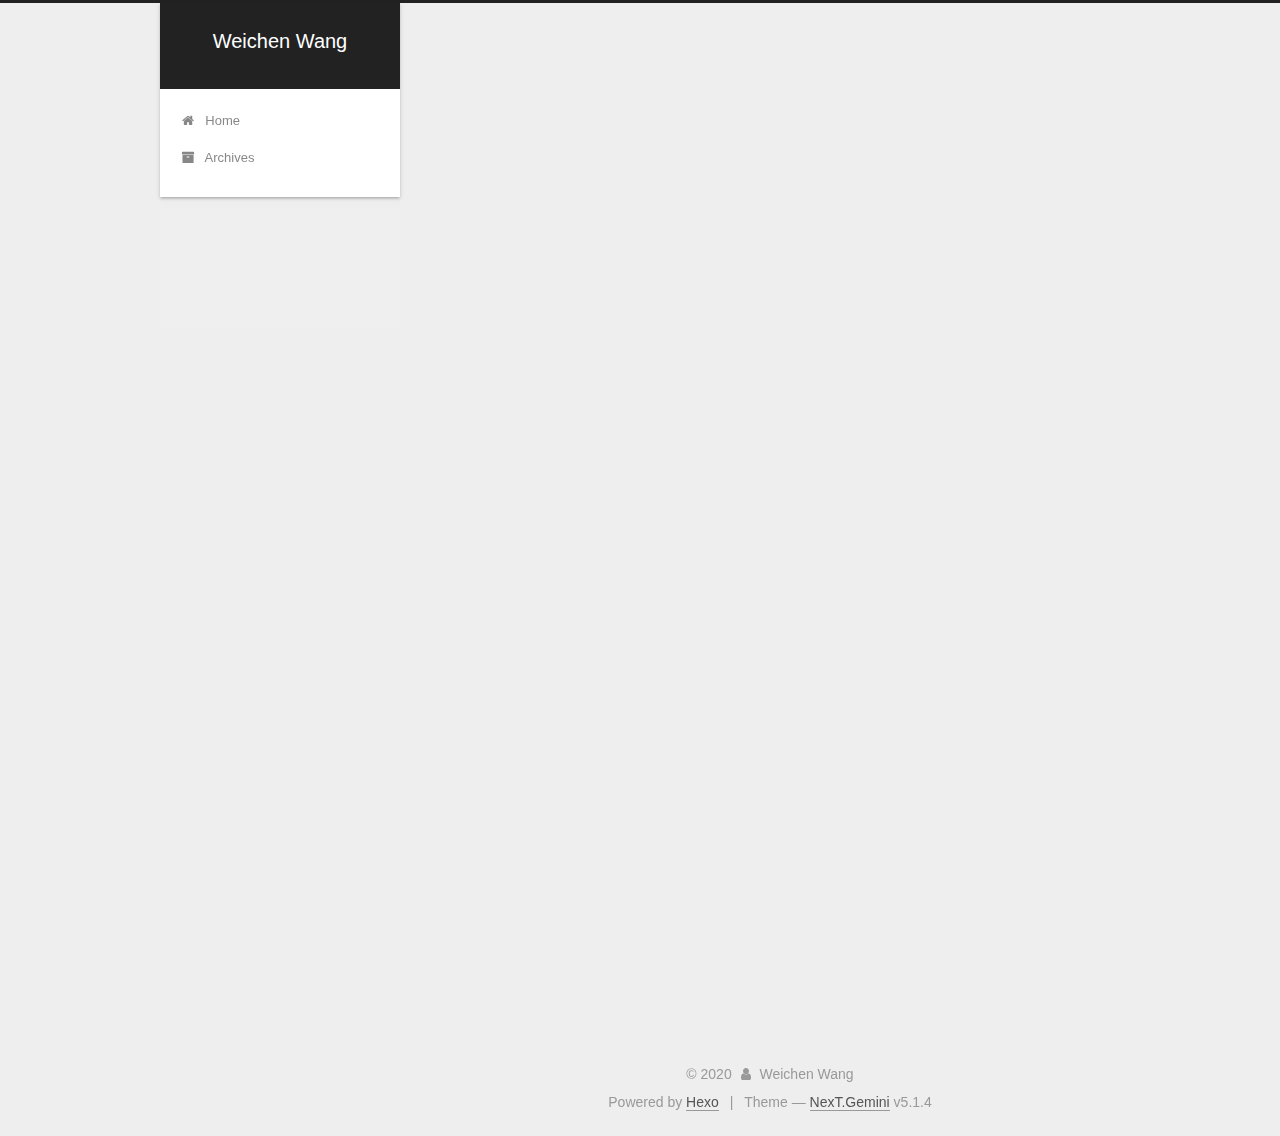
<file: 2020/07/03/hello-world/index.html>
<!DOCTYPE html>



  


<html class="theme-next gemini use-motion" lang="en">
<head>
  <meta charset="UTF-8"/>
<meta http-equiv="X-UA-Compatible" content="IE=edge" />
<meta name="viewport" content="width=device-width, initial-scale=1, maximum-scale=1"/>
<meta name="theme-color" content="#222">









<meta http-equiv="Cache-Control" content="no-transform" />
<meta http-equiv="Cache-Control" content="no-siteapp" />
















  
  
  <link href="/lib/fancybox/source/jquery.fancybox.css?v=2.1.5" rel="stylesheet" type="text/css" />







<link href="/lib/font-awesome/css/font-awesome.min.css?v=4.6.2" rel="stylesheet" type="text/css" />

<link href="/css/main.css?v=5.1.4" rel="stylesheet" type="text/css" />


  <link rel="apple-touch-icon" sizes="180x180" href="/images/apple-touch-icon-next.png?v=5.1.4">


  <link rel="icon" type="image/png" sizes="32x32" href="/images/favicon-32x32-next.png?v=5.1.4">


  <link rel="icon" type="image/png" sizes="16x16" href="/images/favicon-16x16-next.png?v=5.1.4">


  <link rel="mask-icon" href="/images/logo.svg?v=5.1.4" color="#222">





  <meta name="keywords" content="Hexo, NexT" />










<meta name="description" content="Welcome to Hexo! This is your very first post. Check documentation for more info. If you get any problems when using Hexo, you can find the answer in troubleshooting or you can ask me on GitHub. Quick">
<meta property="og:type" content="article">
<meta property="og:title" content="Hello World">
<meta property="og:url" content="https://w326004741.github.io/2020/07/03/hello-world/index.html">
<meta property="og:site_name" content="Weichen Wang">
<meta property="og:description" content="Welcome to Hexo! This is your very first post. Check documentation for more info. If you get any problems when using Hexo, you can find the answer in troubleshooting or you can ask me on GitHub. Quick">
<meta property="og:locale" content="en_US">
<meta property="article:published_time" content="2020-07-03T18:04:28.901Z">
<meta property="article:modified_time" content="2020-07-03T18:04:28.901Z">
<meta property="article:author" content="Weichen Wang">
<meta name="twitter:card" content="summary">



<script type="text/javascript" id="hexo.configurations">
  var NexT = window.NexT || {};
  var CONFIG = {
    root: '/',
    scheme: 'Gemini',
    version: '5.1.4',
    sidebar: {"position":"left","display":"post","offset":12,"b2t":false,"scrollpercent":false,"onmobile":false},
    fancybox: true,
    tabs: true,
    motion: {"enable":true,"async":false,"transition":{"post_block":"fadeIn","post_header":"slideDownIn","post_body":"slideDownIn","coll_header":"slideLeftIn","sidebar":"slideUpIn"}},
    duoshuo: {
      userId: '0',
      author: 'Author'
    },
    algolia: {
      applicationID: '',
      apiKey: '',
      indexName: '',
      hits: {"per_page":10},
      labels: {"input_placeholder":"Search for Posts","hits_empty":"We didn't find any results for the search: ${query}","hits_stats":"${hits} results found in ${time} ms"}
    }
  };
</script>



  <link rel="canonical" href="https://w326004741.github.io/2020/07/03/hello-world/"/>





  <title>Hello World | Weichen Wang</title>
  








<meta name="generator" content="Hexo 4.2.1"></head>

<body itemscope itemtype="http://schema.org/WebPage" lang="en">

  
  
    
  

  <div class="container sidebar-position-left page-post-detail">
    <div class="headband"></div>

    <header id="header" class="header" itemscope itemtype="http://schema.org/WPHeader">
      <div class="header-inner"><div class="site-brand-wrapper">
  <div class="site-meta ">
    

    <div class="custom-logo-site-title">
      <a href="/"  class="brand" rel="start">
        <span class="logo-line-before"><i></i></span>
        <span class="site-title">Weichen Wang</span>
        <span class="logo-line-after"><i></i></span>
      </a>
    </div>
      
        <p class="site-subtitle"></p>
      
  </div>

  <div class="site-nav-toggle">
    <button>
      <span class="btn-bar"></span>
      <span class="btn-bar"></span>
      <span class="btn-bar"></span>
    </button>
  </div>
</div>

<nav class="site-nav">
  

  
    <ul id="menu" class="menu">
      
        
        <li class="menu-item menu-item-home">
          <a href="/%20" rel="section">
            
              <i class="menu-item-icon fa fa-fw fa-home"></i> <br />
            
            Home
          </a>
        </li>
      
        
        <li class="menu-item menu-item-archives">
          <a href="/archives/%20" rel="section">
            
              <i class="menu-item-icon fa fa-fw fa-archive"></i> <br />
            
            Archives
          </a>
        </li>
      

      
    </ul>
  

  
</nav>



 </div>
    </header>

    <main id="main" class="main">
      <div class="main-inner">
        <div class="content-wrap">
          <div id="content" class="content">
            

  <div id="posts" class="posts-expand">
    

  

  
  
  

  <article class="post post-type-normal" itemscope itemtype="http://schema.org/Article">
  
  
  
  <div class="post-block">
    <link itemprop="mainEntityOfPage" href="https://w326004741.github.io/2020/07/03/hello-world/">

    <span hidden itemprop="author" itemscope itemtype="http://schema.org/Person">
      <meta itemprop="name" content="Weichen Wang">
      <meta itemprop="description" content="">
      <meta itemprop="image" content="/images/avatar.gif">
    </span>

    <span hidden itemprop="publisher" itemscope itemtype="http://schema.org/Organization">
      <meta itemprop="name" content="Weichen Wang">
    </span>

    
      <header class="post-header">

        
        
          <h1 class="post-title" itemprop="name headline">Hello World</h1>
        

        <div class="post-meta">
          <span class="post-time">
            
              <span class="post-meta-item-icon">
                <i class="fa fa-calendar-o"></i>
              </span>
              
                <span class="post-meta-item-text">Posted on</span>
              
              <time title="Post created" itemprop="dateCreated datePublished" datetime="2020-07-03T19:04:28+01:00">
                2020-07-03
              </time>
            

            

            
          </span>

          

          
            
          

          
          

          

          

          

        </div>
      </header>
    

    
    
    
    <div class="post-body" itemprop="articleBody">

      
      

      
        <p>Welcome to <a href="https://hexo.io/" target="_blank" rel="noopener">Hexo</a>! This is your very first post. Check <a href="https://hexo.io/docs/" target="_blank" rel="noopener">documentation</a> for more info. If you get any problems when using Hexo, you can find the answer in <a href="https://hexo.io/docs/troubleshooting.html" target="_blank" rel="noopener">troubleshooting</a> or you can ask me on <a href="https://github.com/hexojs/hexo/issues" target="_blank" rel="noopener">GitHub</a>.</p>
<h2 id="Quick-Start"><a href="#Quick-Start" class="headerlink" title="Quick Start"></a>Quick Start</h2><h3 id="Create-a-new-post"><a href="#Create-a-new-post" class="headerlink" title="Create a new post"></a>Create a new post</h3><figure class="highlight bash"><table><tr><td class="gutter"><pre><span class="line">1</span><br></pre></td><td class="code"><pre><span class="line">$ hexo new <span class="string">"My New Post"</span></span><br></pre></td></tr></table></figure>

<p>More info: <a href="https://hexo.io/docs/writing.html" target="_blank" rel="noopener">Writing</a></p>
<h3 id="Run-server"><a href="#Run-server" class="headerlink" title="Run server"></a>Run server</h3><figure class="highlight bash"><table><tr><td class="gutter"><pre><span class="line">1</span><br></pre></td><td class="code"><pre><span class="line">$ hexo server</span><br></pre></td></tr></table></figure>

<p>More info: <a href="https://hexo.io/docs/server.html" target="_blank" rel="noopener">Server</a></p>
<h3 id="Generate-static-files"><a href="#Generate-static-files" class="headerlink" title="Generate static files"></a>Generate static files</h3><figure class="highlight bash"><table><tr><td class="gutter"><pre><span class="line">1</span><br></pre></td><td class="code"><pre><span class="line">$ hexo generate</span><br></pre></td></tr></table></figure>

<p>More info: <a href="https://hexo.io/docs/generating.html" target="_blank" rel="noopener">Generating</a></p>
<h3 id="Deploy-to-remote-sites"><a href="#Deploy-to-remote-sites" class="headerlink" title="Deploy to remote sites"></a>Deploy to remote sites</h3><figure class="highlight bash"><table><tr><td class="gutter"><pre><span class="line">1</span><br></pre></td><td class="code"><pre><span class="line">$ hexo deploy</span><br></pre></td></tr></table></figure>

<p>More info: <a href="https://hexo.io/docs/one-command-deployment.html" target="_blank" rel="noopener">Deployment</a></p>

      
    </div>
    
    
    

    

    

    

    <footer class="post-footer">
      

      
      
      

      

      
      
    </footer>
  </div>
  
  
  
  </article>



    <div class="post-spread">
      
    </div>
  </div>


          </div>
          


          

  



        </div>
        
          
  
  <div class="sidebar-toggle">
    <div class="sidebar-toggle-line-wrap">
      <span class="sidebar-toggle-line sidebar-toggle-line-first"></span>
      <span class="sidebar-toggle-line sidebar-toggle-line-middle"></span>
      <span class="sidebar-toggle-line sidebar-toggle-line-last"></span>
    </div>
  </div>

  <aside id="sidebar" class="sidebar">
    
    <div class="sidebar-inner">

      

      
        <ul class="sidebar-nav motion-element">
          <li class="sidebar-nav-toc sidebar-nav-active" data-target="post-toc-wrap">
            Table of Contents
          </li>
          <li class="sidebar-nav-overview" data-target="site-overview-wrap">
            Overview
          </li>
        </ul>
      

      <section class="site-overview-wrap sidebar-panel">
        <div class="site-overview">
          <div class="site-author motion-element" itemprop="author" itemscope itemtype="http://schema.org/Person">
            
              <p class="site-author-name" itemprop="name">Weichen Wang</p>
              <p class="site-description motion-element" itemprop="description"></p>
          </div>

          <nav class="site-state motion-element">

            
              <div class="site-state-item site-state-posts">
              
                <a href="/archives/%20%7C%7C%20archive">
              
                  <span class="site-state-item-count">1</span>
                  <span class="site-state-item-name">posts</span>
                </a>
              </div>
            

            

            

          </nav>

          

          

          
          

          
          

          

        </div>
      </section>

      
      <!--noindex-->
        <section class="post-toc-wrap motion-element sidebar-panel sidebar-panel-active">
          <div class="post-toc">

            
              
            

            
              <div class="post-toc-content"><ol class="nav"><li class="nav-item nav-level-2"><a class="nav-link" href="#Quick-Start"><span class="nav-number">1.</span> <span class="nav-text">Quick Start</span></a><ol class="nav-child"><li class="nav-item nav-level-3"><a class="nav-link" href="#Create-a-new-post"><span class="nav-number">1.1.</span> <span class="nav-text">Create a new post</span></a></li><li class="nav-item nav-level-3"><a class="nav-link" href="#Run-server"><span class="nav-number">1.2.</span> <span class="nav-text">Run server</span></a></li><li class="nav-item nav-level-3"><a class="nav-link" href="#Generate-static-files"><span class="nav-number">1.3.</span> <span class="nav-text">Generate static files</span></a></li><li class="nav-item nav-level-3"><a class="nav-link" href="#Deploy-to-remote-sites"><span class="nav-number">1.4.</span> <span class="nav-text">Deploy to remote sites</span></a></li></ol></li></ol></div>
            

          </div>
        </section>
      <!--/noindex-->
      

      

    </div>
  </aside>


        
      </div>
    </main>

    <footer id="footer" class="footer">
      <div class="footer-inner">
        <div class="copyright">&copy; <span itemprop="copyrightYear">2020</span>
  <span class="with-love">
    <i class="fa fa-user"></i>
  </span>
  <span class="author" itemprop="copyrightHolder">Weichen Wang</span>

  
</div>


  <div class="powered-by">Powered by <a class="theme-link" target="_blank" href="https://hexo.io">Hexo</a></div>



  <span class="post-meta-divider">|</span>



  <div class="theme-info">Theme &mdash; <a class="theme-link" target="_blank" href="https://github.com/iissnan/hexo-theme-next">NexT.Gemini</a> v5.1.4</div>




        







        
      </div>
    </footer>

    
      <div class="back-to-top">
        <i class="fa fa-arrow-up"></i>
        
      </div>
    

    

  </div>

  

<script type="text/javascript">
  if (Object.prototype.toString.call(window.Promise) !== '[object Function]') {
    window.Promise = null;
  }
</script>









  












  
  
    <script type="text/javascript" src="/lib/jquery/index.js?v=2.1.3"></script>
  

  
  
    <script type="text/javascript" src="/lib/fastclick/lib/fastclick.min.js?v=1.0.6"></script>
  

  
  
    <script type="text/javascript" src="/lib/jquery_lazyload/jquery.lazyload.js?v=1.9.7"></script>
  

  
  
    <script type="text/javascript" src="/lib/velocity/velocity.min.js?v=1.2.1"></script>
  

  
  
    <script type="text/javascript" src="/lib/velocity/velocity.ui.min.js?v=1.2.1"></script>
  

  
  
    <script type="text/javascript" src="/lib/fancybox/source/jquery.fancybox.pack.js?v=2.1.5"></script>
  


  


  <script type="text/javascript" src="/js/src/utils.js?v=5.1.4"></script>

  <script type="text/javascript" src="/js/src/motion.js?v=5.1.4"></script>



  
  


  <script type="text/javascript" src="/js/src/affix.js?v=5.1.4"></script>

  <script type="text/javascript" src="/js/src/schemes/pisces.js?v=5.1.4"></script>



  
  <script type="text/javascript" src="/js/src/scrollspy.js?v=5.1.4"></script>
<script type="text/javascript" src="/js/src/post-details.js?v=5.1.4"></script>



  


  <script type="text/javascript" src="/js/src/bootstrap.js?v=5.1.4"></script>



  


  




	





  





  












  





  

  

  

  
  

  

  

  

</body>
</html>
</file>
<file: css/main.css>
/* normalize.css v3.0.2 | MIT License | git.io/normalize */
html {
  font-family: sans-serif; /* 1 */
  -ms-text-size-adjust: 100%; /* 2 */
  -webkit-text-size-adjust: 100%; /* 2 */
}
body {
  margin: 0;
}
article,
aside,
details,
figcaption,
figure,
footer,
header,
hgroup,
main,
menu,
nav,
section,
summary {
  display: block;
}
audio,
canvas,
progress,
video {
  display: inline-block; /* 1 */
  vertical-align: baseline; /* 2 */
}
audio:not([controls]) {
  display: none;
  height: 0;
}
[hidden],
template {
  display: none;
}
a {
  background-color: transparent;
}
a:active,
a:hover {
  outline: 0;
}
abbr[title] {
  border-bottom: 1px dotted;
}
b,
strong {
  font-weight: bold;
}
dfn {
  font-style: italic;
}
h1 {
  font-size: 2em;
  margin: 0.67em 0;
}
mark {
  background: #ff0;
  color: #000;
}
small {
  font-size: 80%;
}
sub,
sup {
  font-size: 75%;
  line-height: 0;
  position: relative;
  vertical-align: baseline;
}
sup {
  top: -0.5em;
}
sub {
  bottom: -0.25em;
}
img {
  border: 0;
}
svg:not(:root) {
  overflow: hidden;
}
figure {
  margin: 1em 40px;
}
hr {
  -moz-box-sizing: content-box;
  box-sizing: content-box;
  height: 0;
}
pre {
  overflow: auto;
}
code,
kbd,
pre,
samp {
  font-family: monospace, monospace;
  font-size: 1em;
}
button,
input,
optgroup,
select,
textarea {
  color: inherit; /* 1 */
  font: inherit; /* 2 */
  margin: 0; /* 3 */
}
button {
  overflow: visible;
}
button,
select {
  text-transform: none;
}
button,
html input[type="button"],
input[type="reset"],
input[type="submit"] {
  -webkit-appearance: button; /* 2 */
  cursor: pointer; /* 3 */
}
button[disabled],
html input[disabled] {
  cursor: default;
}
button::-moz-focus-inner,
input::-moz-focus-inner {
  border: 0;
  padding: 0;
}
input {
  line-height: normal;
}
input[type="checkbox"],
input[type="radio"] {
  box-sizing: border-box; /* 1 */
  padding: 0; /* 2 */
}
input[type="number"]::-webkit-inner-spin-button,
input[type="number"]::-webkit-outer-spin-button {
  height: auto;
}
input[type="search"] {
  -webkit-appearance: textfield; /* 1 */
  -moz-box-sizing: content-box;
  -webkit-box-sizing: content-box; /* 2 */
  box-sizing: content-box;
}
input[type="search"]::-webkit-search-cancel-button,
input[type="search"]::-webkit-search-decoration {
  -webkit-appearance: none;
}
fieldset {
  border: 1px solid #c0c0c0;
  margin: 0 2px;
  padding: 0.35em 0.625em 0.75em;
}
legend {
  border: 0; /* 1 */
  padding: 0; /* 2 */
}
textarea {
  overflow: auto;
}
optgroup {
  font-weight: bold;
}
table {
  border-collapse: collapse;
  border-spacing: 0;
}
td,
th {
  padding: 0;
}
::selection {
  background: #262a30;
  color: #fff;
}
body {
  position: relative;
  font-family: 'Lato', "PingFang SC", "Microsoft YaHei", sans-serif;
  font-size: 14px;
  line-height: 2;
  color: #555;
  background: #eee;
}
@media (max-width: 767px) {
  body {
    padding-right: 0 !important;
  }
}
@media (min-width: 768px) and (max-width: 991px) {
  body {
    padding-right: 0 !important;
  }
}
@media (min-width: 1600px) {
  body {
    font-size: 16px;
  }
}
h1,
h2,
h3,
h4,
h5,
h6 {
  margin: 0;
  padding: 0;
  font-weight: bold;
  line-height: 1.5;
  font-family: 'Lato', "PingFang SC", "Microsoft YaHei", sans-serif;
}
h2,
h3,
h4,
h5,
h6 {
  margin: 20px 0 15px;
}
h1 {
  font-size: 22px;
}
@media (max-width: 767px) {
  h1 {
    font-size: 18px;
  }
}
h2 {
  font-size: 20px;
}
@media (max-width: 767px) {
  h2 {
    font-size: 16px;
  }
}
h3 {
  font-size: 18px;
}
@media (max-width: 767px) {
  h3 {
    font-size: 14px;
  }
}
h4 {
  font-size: 16px;
}
@media (max-width: 767px) {
  h4 {
    font-size: 12px;
  }
}
h5 {
  font-size: 14px;
}
@media (max-width: 767px) {
  h5 {
    font-size: 10px;
  }
}
h6 {
  font-size: 12px;
}
@media (max-width: 767px) {
  h6 {
    font-size: 8px;
  }
}
p {
  margin: 0 0 20px 0;
}
a {
  color: #555;
  text-decoration: none;
  outline: none;
  border-bottom: 1px solid #999;
  word-wrap: break-word;
}
a:hover {
  color: #222;
  border-bottom-color: #222;
}
blockquote {
  margin: 0;
  padding: 0;
}
img {
  display: block;
  margin: auto;
  max-width: 100%;
  height: auto;
}
hr {
  margin: 40px 0;
  height: 3px;
  border: none;
  background-color: #ddd;
  background-image: repeating-linear-gradient(-45deg, #fff, #fff 4px, transparent 4px, transparent 8px);
}
blockquote {
  padding: 0 15px;
  color: #666;
  border-left: 4px solid #ddd;
}
blockquote cite::before {
  content: "-";
  padding: 0 5px;
}
dt {
  font-weight: 700;
}
dd {
  margin: 0;
  padding: 0;
}
kbd {
  border: 1px solid #ccc;
  border-radius: 0.2em;
  box-shadow: 0.1em 0.1em 0.2em rgba(0,0,0,0.1);
  background-color: #f9f9f9;
  font-family: inherit;
  background-image: -webkit-linear-gradient(top, #eee, #fff, #eee);
  padding: 0.1em 0.3em;
  white-space: nowrap;
}
.text-left {
  text-align: left;
}
.text-center {
  text-align: center;
}
.text-right {
  text-align: right;
}
.text-justify {
  text-align: justify;
}
.text-nowrap {
  white-space: nowrap;
}
.text-lowercase {
  text-transform: lowercase;
}
.text-uppercase {
  text-transform: uppercase;
}
.text-capitalize {
  text-transform: capitalize;
}
.center-block {
  display: block;
  margin-left: auto;
  margin-right: auto;
}
.clearfix:before,
.clearfix:after {
  content: " ";
  display: table;
}
.clearfix:after {
  clear: both;
}
.pullquote {
  width: 45%;
}
.pullquote.left {
  float: left;
  margin-left: 5px;
  margin-right: 10px;
}
.pullquote.right {
  float: right;
  margin-left: 10px;
  margin-right: 5px;
}
.affix.affix.affix {
  position: fixed;
}
.translation {
  margin-top: -20px;
  font-size: 14px;
  color: #999;
}
.scrollbar-measure {
  width: 100px;
  height: 100px;
  overflow: scroll;
  position: absolute;
  top: -9999px;
}
.use-motion .motion-element {
  opacity: 0;
}
table {
  margin: 20px 0;
  width: 100%;
  border-collapse: collapse;
  border-spacing: 0;
  border: 1px solid #ddd;
  font-size: 14px;
  table-layout: fixed;
  word-wrap: break-all;
}
table>tbody>tr:nth-of-type(odd) {
  background-color: #f9f9f9;
}
table>tbody>tr:hover {
  background-color: #f5f5f5;
}
caption,
th,
td {
  padding: 8px;
  text-align: left;
  vertical-align: middle;
  font-weight: normal;
}
th,
td {
  border-bottom: 3px solid #ddd;
  border-right: 1px solid #eee;
}
th {
  padding-bottom: 10px;
  font-weight: 700;
}
td {
  border-bottom-width: 1px;
}
html,
body {
  height: 100%;
}
.container {
  position: relative;
  min-height: 100%;
}
.header-inner {
  margin: 0 auto;
  padding: 100px 0 70px;
  width: calc(100% - 252px);
}
@media (min-width: 1600px) {
  .container .header-inner {
    width: 900px;
  }
}
.main {
  padding-bottom: 150px;
}
.main-inner {
  margin: 0 auto;
  width: calc(100% - 252px);
}
@media (min-width: 1600px) {
  .container .main-inner {
    width: 900px;
  }
}
.footer {
  position: absolute;
  left: 0;
  bottom: 0;
  width: 100%;
  min-height: 50px;
}
.footer-inner {
  box-sizing: border-box;
  margin: 20px auto;
  width: calc(100% - 252px);
}
@media (min-width: 1600px) {
  .container .footer-inner {
    width: 900px;
  }
}
pre,
.highlight {
  overflow: auto;
  margin: 20px 0;
  padding: 0;
  font-size: 13px;
  color: #4d4d4c;
  background: #f7f7f7;
  line-height: 1.6;
}
pre,
code {
  font-family: consolas, Menlo, "PingFang SC", "Microsoft YaHei", monospace;
}
code {
  padding: 2px 4px;
  word-wrap: break-word;
  color: #555;
  background: #eee;
  border-radius: 3px;
  font-size: 13px;
}
pre {
  padding: 10px;
}
pre code {
  padding: 0;
  color: #4d4d4c;
  background: none;
  text-shadow: none;
}
.highlight {
  border-radius: 1px;
}
.highlight pre {
  border: none;
  margin: 0;
  padding: 10px 0;
}
.highlight table {
  margin: 0;
  width: auto;
  border: none;
}
.highlight td {
  border: none;
  padding: 0;
}
.highlight figcaption {
  font-size: 1em;
  color: #4d4d4c;
  line-height: 1em;
  margin-bottom: 1em;
}
.highlight figcaption:before,
.highlight figcaption:after {
  content: " ";
  display: table;
}
.highlight figcaption:after {
  clear: both;
}
.highlight figcaption a {
  float: right;
  color: #4d4d4c;
}
.highlight figcaption a:hover {
  border-bottom-color: #4d4d4c;
}
.highlight .gutter pre {
  padding-left: 10px;
  padding-right: 10px;
  color: #869194;
  text-align: right;
  background-color: #eff2f3;
}
.highlight .code pre {
  width: 100%;
  padding-left: 10px;
  padding-right: 10px;
  background-color: #f7f7f7;
}
.highlight .line {
  height: 20px;
}
.gutter {
  -webkit-user-select: none;
  -moz-user-select: none;
  -ms-user-select: none;
  user-select: none;
}
.gist table {
  width: auto;
}
.gist table td {
  border: none;
}
pre .deletion {
  background: #fdd;
}
pre .addition {
  background: #dfd;
}
pre .meta {
  color: #8959a8;
}
pre .comment {
  color: #8e908c;
}
pre .variable,
pre .attribute,
pre .tag,
pre .regexp,
pre .ruby .constant,
pre .xml .tag .title,
pre .xml .pi,
pre .xml .doctype,
pre .html .doctype,
pre .css .id,
pre .css .class,
pre .css .pseudo {
  color: #c82829;
}
pre .number,
pre .preprocessor,
pre .built_in,
pre .literal,
pre .params,
pre .constant,
pre .command {
  color: #f5871f;
}
pre .ruby .class .title,
pre .css .rules .attribute,
pre .string,
pre .value,
pre .inheritance,
pre .header,
pre .ruby .symbol,
pre .xml .cdata,
pre .special,
pre .number,
pre .formula {
  color: #718c00;
}
pre .title,
pre .css .hexcolor {
  color: #3e999f;
}
pre .function,
pre .python .decorator,
pre .python .title,
pre .ruby .function .title,
pre .ruby .title .keyword,
pre .perl .sub,
pre .javascript .title,
pre .coffeescript .title {
  color: #4271ae;
}
pre .keyword,
pre .javascript .function {
  color: #8959a8;
}
.full-image.full-image.full-image.full-image {
  border: none;
  max-width: 100%;
  width: auto;
  margin: 20px auto 25px;
}
@media (min-width: 992px) {
  .full-image.full-image.full-image.full-image {
    max-width: none;
    width: 118%;
    margin: 0 -9%;
  }
}
.blockquote-center,
.page-home .post-type-quote blockquote,
.page-post-detail .post-type-quote blockquote {
  position: relative;
  margin: 40px 0;
  padding: 0;
  border-left: none;
  text-align: center;
}
.blockquote-center::before,
.page-home .post-type-quote blockquote::before,
.page-post-detail .post-type-quote blockquote::before,
.blockquote-center::after,
.page-home .post-type-quote blockquote::after,
.page-post-detail .post-type-quote blockquote::after {
  position: absolute;
  content: ' ';
  display: block;
  width: 100%;
  height: 24px;
  opacity: 0.2;
  background-repeat: no-repeat;
  background-position: 0 -6px;
  background-size: 22px 22px;
}
.blockquote-center::before,
.page-home .post-type-quote blockquote::before,
.page-post-detail .post-type-quote blockquote::before {
  top: -20px;
  background-image: url("../images/quote-l.svg");
  border-top: 1px solid #ccc;
}
.blockquote-center::after,
.page-home .post-type-quote blockquote::after,
.page-post-detail .post-type-quote blockquote::after {
  bottom: -20px;
  background-image: url("../images/quote-r.svg");
  border-bottom: 1px solid #ccc;
  background-position: 100% 8px;
}
.blockquote-center p,
.page-home .post-type-quote blockquote p,
.page-post-detail .post-type-quote blockquote p,
.blockquote-center div,
.page-home .post-type-quote blockquote div,
.page-post-detail .post-type-quote blockquote div {
  text-align: center;
}
.post .post-body .group-picture img {
  box-sizing: border-box;
  padding: 0 3px;
  border: none;
}
.post .group-picture-row {
  overflow: hidden;
  margin-top: 6px;
}
.post .group-picture-row:first-child {
  margin-top: 0;
}
.post .group-picture-column {
  float: left;
}
.page-post-detail .post-body .group-picture-column {
  float: none;
  margin-top: 10px;
  width: auto !important;
}
.page-post-detail .post-body .group-picture-column img {
  margin: 0 auto;
}
.page-archive .group-picture-container {
  overflow: hidden;
}
.page-archive .group-picture-row {
  float: left;
}
.page-archive .group-picture-row:first-child {
  margin-top: 6px;
}
.page-archive .group-picture-column {
  max-width: 150px;
  max-height: 150px;
}
.post-body .note {
  position: relative;
  padding: 15px;
  margin-bottom: 20px;
  border: 1px solid #eee;
  border-left-width: 5px;
  border-radius: 3px;
}
.post-body .note h2,
.post-body .note h3,
.post-body .note h4,
.post-body .note h5,
.post-body .note h6 {
  margin-top: 0;
  margin-bottom: 0;
  border-bottom: initial;
  padding-top: 0 !important;
}
.post-body .note p:first-child,
.post-body .note ul:first-child,
.post-body .note ol:first-child,
.post-body .note table:first-child,
.post-body .note pre:first-child,
.post-body .note blockquote:first-child {
  margin-top: 0;
}
.post-body .note p:last-child,
.post-body .note ul:last-child,
.post-body .note ol:last-child,
.post-body .note table:last-child,
.post-body .note pre:last-child,
.post-body .note blockquote:last-child {
  margin-bottom: 0;
}
.post-body .note.default {
  border-left-color: #777;
}
.post-body .note.default h2,
.post-body .note.default h3,
.post-body .note.default h4,
.post-body .note.default h5,
.post-body .note.default h6 {
  color: #777;
}
.post-body .note.primary {
  border-left-color: #6f42c1;
}
.post-body .note.primary h2,
.post-body .note.primary h3,
.post-body .note.primary h4,
.post-body .note.primary h5,
.post-body .note.primary h6 {
  color: #6f42c1;
}
.post-body .note.info {
  border-left-color: #428bca;
}
.post-body .note.info h2,
.post-body .note.info h3,
.post-body .note.info h4,
.post-body .note.info h5,
.post-body .note.info h6 {
  color: #428bca;
}
.post-body .note.success {
  border-left-color: #5cb85c;
}
.post-body .note.success h2,
.post-body .note.success h3,
.post-body .note.success h4,
.post-body .note.success h5,
.post-body .note.success h6 {
  color: #5cb85c;
}
.post-body .note.warning {
  border-left-color: #f0ad4e;
}
.post-body .note.warning h2,
.post-body .note.warning h3,
.post-body .note.warning h4,
.post-body .note.warning h5,
.post-body .note.warning h6 {
  color: #f0ad4e;
}
.post-body .note.danger {
  border-left-color: #d9534f;
}
.post-body .note.danger h2,
.post-body .note.danger h3,
.post-body .note.danger h4,
.post-body .note.danger h5,
.post-body .note.danger h6 {
  color: #d9534f;
}
.post-body .label {
  display: inline;
  padding: 0 2px;
  white-space: nowrap;
}
.post-body .label.default {
  background-color: #f0f0f0;
}
.post-body .label.primary {
  background-color: #efe6f7;
}
.post-body .label.info {
  background-color: #e5f2f8;
}
.post-body .label.success {
  background-color: #e7f4e9;
}
.post-body .label.warning {
  background-color: #fcf6e1;
}
.post-body .label.danger {
  background-color: #fae8eb;
}
.post-body .tabs {
  position: relative;
  display: block;
  margin-bottom: 20px;
  padding-top: 10px;
}
.post-body .tabs ul.nav-tabs {
  margin: 0;
  padding: 0;
  display: flex;
  margin-bottom: -1px;
}
@media (max-width: 413px) {
  .post-body .tabs ul.nav-tabs {
    display: block;
    margin-bottom: 5px;
  }
}
.post-body .tabs ul.nav-tabs li.tab {
  list-style-type: none !important;
  margin: 0 0.25em 0 0;
  border-top: 3px solid transparent;
  border-left: 1px solid transparent;
  border-right: 1px solid transparent;
}
@media (max-width: 413px) {
  .post-body .tabs ul.nav-tabs li.tab {
    margin: initial;
    border-top: 1px solid transparent;
    border-left: 3px solid transparent;
    border-right: 1px solid transparent;
    border-bottom: 1px solid transparent;
  }
}
.post-body .tabs ul.nav-tabs li.tab a {
  outline: 0;
  border-bottom: initial;
  display: block;
  line-height: 1.8em;
  padding: 0.25em 0.75em;
  transition-duration: 0.2s;
  transition-timing-function: ease-out;
  transition-delay: 0s;
}
.post-body .tabs ul.nav-tabs li.tab a i {
  width: 1.285714285714286em;
}
.post-body .tabs ul.nav-tabs li.tab.active {
  border-top: 3px solid #fc6423;
  border-left: 1px solid #ddd;
  border-right: 1px solid #ddd;
  background-color: #fff;
}
@media (max-width: 413px) {
  .post-body .tabs ul.nav-tabs li.tab.active {
    border-top: 1px solid #ddd;
    border-left: 3px solid #fc6423;
    border-right: 1px solid #ddd;
    border-bottom: 1px solid #ddd;
  }
}
.post-body .tabs ul.nav-tabs li.tab.active a {
  cursor: default;
  color: #555;
}
.post-body .tabs .tab-content {
  background-color: #fff;
}
.post-body .tabs .tab-content .tab-pane {
  border: 1px solid #ddd;
  padding: 20px 20px 0 20px;
}
.post-body .tabs .tab-content .tab-pane:not(.active) {
  display: none !important;
}
.post-body .tabs .tab-content .tab-pane.active {
  display: block !important;
}
.btn {
  display: inline-block;
  padding: 0 20px;
  font-size: 14px;
  color: #555;
  background: #fff;
  border: 2px solid #555;
  text-decoration: none;
  border-radius: 2px;
  transition-property: background-color;
  transition-duration: 0.2s;
  transition-timing-function: ease-in-out;
  transition-delay: 0s;
  line-height: 2;
}
.btn:hover {
  border-color: #222;
  color: #fff;
  background: #222;
}
.btn +.btn {
  margin: 0 0 8px 8px;
}
.btn .fa-fw {
  width: 1.285714285714286em;
  text-align: left;
}
.btn-bar {
  display: block;
  width: 22px;
  height: 2px;
  background: #555;
  border-radius: 1px;
}
.btn-bar+.btn-bar {
  margin-top: 4px;
}
.pagination {
  margin: 120px 0 40px;
  text-align: center;
  border-top: 1px solid #eee;
}
.page-number-basic,
.pagination .prev,
.pagination .next,
.pagination .page-number,
.pagination .space {
  display: inline-block;
  position: relative;
  top: -1px;
  margin: 0 10px;
  padding: 0 11px;
}
@media (max-width: 767px) {
  .page-number-basic,
  .pagination .prev,
  .pagination .next,
  .pagination .page-number,
  .pagination .space {
    margin: 0 5px;
  }
}
.pagination .prev,
.pagination .next,
.pagination .page-number {
  border-bottom: 0;
  border-top: 1px solid #eee;
  transition-property: border-color;
  transition-duration: 0.2s;
  transition-timing-function: ease-in-out;
  transition-delay: 0s;
}
.pagination .prev:hover,
.pagination .next:hover,
.pagination .page-number:hover {
  border-top-color: #222;
}
.pagination .space {
  padding: 0;
  margin: 0;
}
.pagination .prev {
  margin-left: 0;
}
.pagination .next {
  margin-right: 0;
}
.pagination .page-number.current {
  color: #fff;
  background: #ccc;
  border-top-color: #ccc;
}
@media (max-width: 767px) {
  .pagination {
    border-top: none;
  }
  .pagination .prev,
  .pagination .next,
  .pagination .page-number {
    margin-bottom: 10px;
    border-top: 0;
    border-bottom: 1px solid #eee;
    padding: 0 10px;
  }
  .pagination .prev:hover,
  .pagination .next:hover,
  .pagination .page-number:hover {
    border-bottom-color: #222;
  }
}
.comments {
  margin: 60px 20px 0;
}
.tag-cloud {
  text-align: center;
}
.tag-cloud a {
  display: inline-block;
  margin: 10px;
}
.back-to-top {
  display: none;
  margin: 20px -10px -20px;
  background: #eee;
  font-size: 12px;
  opacity: 0.6;
  cursor: pointer;
  text-align: center;
  -webkit-transform: translateZ(0);
  transition-duration: 0.2s;
  transition-timing-function: ease-in-out;
  transition-delay: 0s;
}
.back-to-top:hover {
  opacity: 0.8;
}
@media (min-width: 768px) and (max-width: 991px) {
  .back-to-top {
    display: none !important;
  }
}
@media (max-width: 767px) {
  .back-to-top {
    display: none !important;
  }
}
.back-to-top.back-to-top-on {
  display: block;
}
.header {
  background: transparent;
}
.header-inner {
  position: relative;
}
.headband {
  height: 3px;
  background: #222;
}
.site-meta {
  margin: 0;
  text-align: center;
}
@media (max-width: 767px) {
  .site-meta {
    text-align: center;
  }
}
.brand {
  position: relative;
  display: inline-block;
  padding: 0 40px;
  color: #fff;
  background: #222;
  border-bottom: none;
}
.brand:hover {
  color: #fff;
}
.logo {
  display: inline-block;
  margin-right: 5px;
  line-height: 36px;
  vertical-align: top;
}
.site-title {
  display: inline-block;
  vertical-align: top;
  line-height: 36px;
  font-size: 20px;
  font-weight: normal;
  font-family: 'Lato', "PingFang SC", "Microsoft YaHei", sans-serif;
}
.site-subtitle {
  margin-top: 10px;
  font-size: 13px;
  color: #ddd;
}
.use-motion .brand {
  opacity: 0;
}
.use-motion .logo,
.use-motion .site-title,
.use-motion .site-subtitle {
  opacity: 0;
  position: relative;
  top: -10px;
}
.site-nav-toggle {
  display: none;
  position: absolute;
  top: 10px;
  left: 10px;
}
@media (max-width: 767px) {
  .site-nav-toggle {
    display: block;
  }
}
.site-nav-toggle button {
  margin-top: 2px;
  padding: 9px 10px;
  background: transparent;
  border: none;
}
@media (max-width: 767px) {
  .site-nav {
    display: none;
    margin: 0 -10px;
    padding: 0 10px;
    clear: both;
    border-top: 1px solid #ddd;
  }
}
@media (min-width: 768px) and (max-width: 991px) {
  .site-nav {
    display: block !important;
  }
}
@media (min-width: 992px) {
  .site-nav {
    display: block !important;
  }
}
.menu {
  margin-top: 20px;
  padding-left: 0;
  text-align: center;
}
.menu .menu-item {
  display: inline-block;
  margin: 0 10px;
  list-style: none;
}
@media screen and (max-width: 767px) {
  .menu .menu-item {
    margin-top: 10px;
  }
}
.menu .menu-item a {
  display: block;
  font-size: 13px;
  line-height: inherit;
  border-bottom: 1px solid transparent;
  transition-property: border-color;
  transition-duration: 0.2s;
  transition-timing-function: ease-in-out;
  transition-delay: 0s;
}
.menu .menu-item a:hover,
.menu-item-active a {
  border-bottom-color: #222;
}
.menu .menu-item .fa {
  margin-right: 5px;
}
.use-motion .menu-item {
  opacity: 0;
}
.post-body {
  font-family: 'Lato', "PingFang SC", "Microsoft YaHei", sans-serif;
}
@media (max-width: 767px) {
  .post-body {
    word-break: break-word;
  }
}
.post-body .fancybox img {
  display: block !important;
  margin: 0 auto;
  cursor: pointer;
  cursor: zoom-in;
  cursor: -webkit-zoom-in;
}
.post-body .image-caption,
.post-body .figure .caption {
  margin: -20px auto 15px;
  text-align: center;
  font-size: 14px;
  color: #999;
  font-weight: bold;
  line-height: 1;
}
.post-sticky-flag {
  display: inline-block;
  font-size: 16px;
  -ms-transform: rotate(30deg);
  -webkit-transform: rotate(30deg);
  -moz-transform: rotate(30deg);
  -ms-transform: rotate(30deg);
  -o-transform: rotate(30deg);
  transform: rotate(30deg);
}
.use-motion .post-block,
.use-motion .pagination,
.use-motion .comments {
  opacity: 0;
}
.use-motion .post-header {
  opacity: 0;
}
.use-motion .post-body {
  opacity: 0;
}
.use-motion .collection-title {
  opacity: 0;
}
.posts-expand {
  padding-top: 40px;
}
@media (max-width: 767px) {
  .posts-expand {
    margin: 0 20px;
  }
  .post-body pre .gutter pre {
    padding-right: 10px;
  }
  .post-body .highlight {
    margin-left: 0px;
    margin-right: 0px;
    padding: 0;
  }
  .post-body .highlight .gutter pre {
    padding-right: 10px;
  }
}
@media (min-width: 992px) {
  .posts-expand .post-body {
    text-align: justify;
  }
}
.posts-expand .post-body h2,
.posts-expand .post-body h3,
.posts-expand .post-body h4,
.posts-expand .post-body h5,
.posts-expand .post-body h6 {
  padding-top: 10px;
}
.posts-expand .post-body h2 .header-anchor,
.posts-expand .post-body h3 .header-anchor,
.posts-expand .post-body h4 .header-anchor,
.posts-expand .post-body h5 .header-anchor,
.posts-expand .post-body h6 .header-anchor {
  float: right;
  margin-left: 10px;
  color: #ccc;
  border-bottom-style: none;
  visibility: hidden;
}
.posts-expand .post-body h2 .header-anchor:hover,
.posts-expand .post-body h3 .header-anchor:hover,
.posts-expand .post-body h4 .header-anchor:hover,
.posts-expand .post-body h5 .header-anchor:hover,
.posts-expand .post-body h6 .header-anchor:hover {
  color: inherit;
}
.posts-expand .post-body h2:hover .header-anchor,
.posts-expand .post-body h3:hover .header-anchor,
.posts-expand .post-body h4:hover .header-anchor,
.posts-expand .post-body h5:hover .header-anchor,
.posts-expand .post-body h6:hover .header-anchor {
  visibility: visible;
}
.posts-expand .post-body ul li {
  list-style: circle;
}
.posts-expand .post-body img {
  box-sizing: border-box;
  margin: auto;
  padding: 3px;
  border: 1px solid #ddd;
}
.posts-expand .post-body .fancybox img {
  margin: 0 auto 25px;
}
@media (max-width: 767px) {
  .posts-collapse {
    margin: 0 20px;
  }
  .posts-collapse .post-title,
  .posts-collapse .post-meta {
    display: block;
    width: auto;
    text-align: left;
  }
}
.posts-collapse {
  position: relative;
  z-index: 1010;
  margin-left: 55px;
}
.posts-collapse::after {
  content: " ";
  position: absolute;
  top: 20px;
  left: 0;
  margin-left: -2px;
  width: 4px;
  height: 100%;
  background: #f5f5f5;
  z-index: -1;
}
@media (max-width: 767px) {
  .posts-collapse {
    margin: 0 20px;
  }
}
.posts-collapse .collection-title {
  position: relative;
  margin: 60px 0;
}
.posts-collapse .collection-title h1,
.posts-collapse .collection-title h2 {
  margin-left: 20px;
}
.posts-collapse .collection-title small {
  color: #bbb;
  margin-left: 5px;
}
.posts-collapse .collection-title::before {
  content: " ";
  position: absolute;
  left: 0;
  top: 50%;
  margin-left: -4px;
  margin-top: -4px;
  width: 8px;
  height: 8px;
  background: #bbb;
  border-radius: 50%;
}
.posts-collapse .post {
  margin: 30px 0;
}
.posts-collapse .post-header {
  position: relative;
  transition-duration: 0.2s;
  transition-timing-function: ease-in-out;
  transition-delay: 0s;
  transition-property: border;
  border-bottom: 1px dashed #ccc;
}
.posts-collapse .post-header::before {
  content: " ";
  position: absolute;
  left: 0;
  top: 12px;
  width: 6px;
  height: 6px;
  margin-left: -4px;
  background: #bbb;
  border-radius: 50%;
  border: 1px solid #fff;
  transition-duration: 0.2s;
  transition-timing-function: ease-in-out;
  transition-delay: 0s;
  transition-property: background;
}
.posts-collapse .post-header:hover {
  border-bottom-color: #666;
}
.posts-collapse .post-header:hover::before {
  background: #222;
}
.posts-collapse .post-meta {
  position: absolute;
  font-size: 12px;
  left: 20px;
  top: 5px;
}
.posts-collapse .post-comments-count {
  display: none;
}
.posts-collapse .post-title {
  margin-left: 60px;
  font-size: 16px;
  font-weight: normal;
  line-height: inherit;
}
.posts-collapse .post-title::after {
  margin-left: 3px;
  opacity: 0.6;
}
.posts-collapse .post-title a {
  color: #666;
  border-bottom: none;
}
.page-home .post-type-quote .post-header,
.page-post-detail .post-type-quote .post-header,
.page-home .post-type-quote .post-tags,
.page-post-detail .post-type-quote .post-tags {
  display: none;
}
.posts-expand .post-title {
  text-align: center;
  word-break: break-word;
  font-weight: 400;
}
.posts-expand .post-title-link {
  display: inline-block;
  position: relative;
  color: #555;
  border-bottom: none;
  line-height: 1.2;
  vertical-align: top;
}
.posts-expand .post-title-link::before {
  content: "";
  position: absolute;
  width: 100%;
  height: 2px;
  bottom: 0;
  left: 0;
  background-color: #000;
  visibility: hidden;
  -webkit-transform: scaleX(0);
  -moz-transform: scaleX(0);
  -ms-transform: scaleX(0);
  -o-transform: scaleX(0);
  transform: scaleX(0);
  transition-duration: 0.2s;
  transition-timing-function: ease-in-out;
  transition-delay: 0s;
}
.posts-expand .post-title-link:hover::before {
  visibility: visible;
  -webkit-transform: scaleX(1);
  -moz-transform: scaleX(1);
  -ms-transform: scaleX(1);
  -o-transform: scaleX(1);
  transform: scaleX(1);
}
.posts-expand .post-title-link .fa {
  font-size: 16px;
}
.posts-expand .post-meta {
  margin: 3px 0 60px 0;
  color: #999;
  font-family: 'Lato', "PingFang SC", "Microsoft YaHei", sans-serif;
  font-size: 12px;
  text-align: center;
}
.posts-expand .post-meta .post-category-list {
  display: inline-block;
  margin: 0;
  padding: 3px;
}
.posts-expand .post-meta .post-category-list-link {
  color: #999;
}
.posts-expand .post-meta .post-description {
  font-size: 14px;
  margin-top: 2px;
}
.post-meta-divider {
  margin: 0 0.5em;
}
.post-meta-item-icon {
  margin-right: 3px;
}
@media (min-width: 768px) and (max-width: 991px) {
  .post-meta-item-icon {
    display: inline-block;
  }
}
@media (max-width: 767px) {
  .post-meta-item-icon {
    display: inline-block;
  }
}
@media (min-width: 768px) and (max-width: 991px) {
  .post-meta-item-text {
    display: none;
  }
}
@media (max-width: 767px) {
  .post-meta-item-text {
    display: none;
  }
}
@media (max-width: 767px) {
  .posts-expand .post-comments-count {
    display: none;
  }
}
.post-button {
  margin-top: 40px;
}
.posts-expand .post-tags {
  margin-top: 40px;
  text-align: center;
}
.posts-expand .post-tags a {
  display: inline-block;
  margin-right: 10px;
  font-size: 13px;
}
.post-nav {
  display: table;
  margin-top: 15px;
  width: 100%;
  border-top: 1px solid #eee;
}
.post-nav-divider {
  display: table-cell;
  width: 10%;
}
.post-nav-item {
  display: table-cell;
  padding: 10px 0 0 0;
  width: 45%;
  vertical-align: top;
}
.post-nav-item a {
  position: relative;
  display: block;
  line-height: 25px;
  font-size: 14px;
  color: #555;
  border-bottom: none;
}
.post-nav-item a:hover {
  color: #222;
  border-bottom: none;
}
.post-nav-item a:active {
  top: 2px;
}
.post-nav-item .fa {
  position: absolute;
  top: 8px;
  left: 0;
  font-size: 12px;
}
.post-nav-next a {
  padding-left: 15px;
}
.post-nav-prev {
  text-align: right;
}
.post-nav-prev a {
  padding-right: 15px;
}
.post-nav-prev .fa {
  right: 0;
  left: auto;
}
.posts-expand .post-eof {
  display: block;
  margin: 80px auto 60px;
  width: 8%;
  height: 1px;
  background: #ccc;
  text-align: center;
}
.post:last-child .post-eof.post-eof.post-eof {
  display: none;
}
.post-gallery {
  display: table;
  table-layout: fixed;
  width: 100%;
  border-collapse: separate;
}
.post-gallery-row {
  display: table-row;
}
.post-gallery .post-gallery-img {
  display: table-cell;
  text-align: center;
  vertical-align: middle;
  border: none;
}
.post-gallery .post-gallery-img img {
  max-width: 100%;
  max-height: 100%;
  border: none;
}
.fancybox-close,
.fancybox-close:hover {
  border: none;
}
.rtl.post-body p,
.rtl.post-body a,
.rtl.post-body h1,
.rtl.post-body h2,
.rtl.post-body h3,
.rtl.post-body h4,
.rtl.post-body h5,
.rtl.post-body h6,
.rtl.post-body li,
.rtl.post-body ul,
.rtl.post-body ol {
  direction: rtl;
  font-family: UKIJ Ekran;
}
.rtl.post-title {
  font-family: UKIJ Ekran;
}
.sidebar {
  position: fixed;
  right: 0;
  top: 0;
  bottom: 0;
  width: 0;
  z-index: 1040;
  box-shadow: inset 0 2px 6px #000;
  background: #222;
  -webkit-transform: translateZ(0);
}
.sidebar a {
  color: #999;
  border-bottom-color: #555;
}
.sidebar a:hover {
  color: #eee;
}
@media (min-width: 768px) and (max-width: 991px) {
  .sidebar {
    display: none !important;
  }
}
@media (max-width: 767px) {
  .sidebar {
    display: none !important;
  }
}
.sidebar-inner {
  position: relative;
  padding: 20px 10px;
  color: #999;
  text-align: center;
}
.site-overview-wrap {
  overflow: hidden;
}
.site-overview {
  overflow-y: auto;
  overflow-x: hidden;
}
.sidebar-toggle {
  position: fixed;
  right: 30px;
  bottom: 45px;
  width: 14px;
  height: 14px;
  padding: 5px;
  background: #222;
  line-height: 0;
  z-index: 1050;
  cursor: pointer;
  -webkit-transform: translateZ(0);
}
@media (min-width: 768px) and (max-width: 991px) {
  .sidebar-toggle {
    display: none !important;
  }
}
@media (max-width: 767px) {
  .sidebar-toggle {
    display: none !important;
  }
}
.sidebar-toggle-line {
  position: relative;
  display: inline-block;
  vertical-align: top;
  height: 2px;
  width: 100%;
  background: #fff;
  margin-top: 3px;
}
.sidebar-toggle-line:first-child {
  margin-top: 0;
}
.site-author-image {
  display: block;
  margin: 0 auto;
  padding: 2px;
  max-width: 120px;
  height: auto;
  border: 1px solid #eee;
  border-radius: 50%;
  -webkit-border-radius: 50%;
  -moz-border-radius: 50%;
}
.site-author-name {
  margin: 0;
  text-align: center;
  color: #222;
  font-weight: 600;
}
.site-description {
  margin-top: 0;
  text-align: center;
  font-size: 13px;
  color: #999;
}
.site-state {
  overflow: hidden;
  line-height: 1.4;
  white-space: nowrap;
  text-align: center;
}
.site-state-item {
  display: inline-block;
  padding: 0 15px;
  border-left: 1px solid #eee;
}
.site-state-item:first-child {
  border-left: none;
}
.site-state-item a {
  border-bottom: none;
}
.site-state-item-count {
  display: block;
  text-align: center;
  color: inherit;
  font-weight: 600;
  font-size: 16px;
}
.site-state-item-name {
  font-size: 13px;
  color: #999;
}
.feed-link {
  margin-top: 20px;
}
.feed-link a {
  display: inline-block;
  padding: 0 15px;
  color: #fc6423;
  border: 1px solid #fc6423;
  border-radius: 4px;
}
.feed-link a i {
  color: #fc6423;
  font-size: 14px;
}
.feed-link a:hover {
  color: #fff;
  background: #fc6423;
}
.feed-link a:hover i {
  color: #fff;
}
.links-of-author {
  margin-top: 20px;
}
.links-of-author a {
  display: inline-block;
  vertical-align: middle;
  position: relative;
  left: 18%;
  border-bottom-color: #555;
  font-size: 13px;
}
.links-of-author a:before {
  display: inline-block;
  vertical-align: middle;
  margin-right: 3px;
  content: " ";
  width: 4px;
  height: 4px;
  border-radius: 50%;
  background: #ffe91b;
}
.links-of-blogroll {
  font-size: 13px;
}
.links-of-blogroll-title {
  margin-top: 20px;
  font-size: 14px;
  font-weight: 600;
}
.links-of-blogroll-list {
  margin: 0;
  padding: 0;
  list-style: none;
}
.links-of-blogroll-item {
  padding: 2px 10px;
}
.links-of-blogroll-item a {
  max-width: 280px;
  box-sizing: border-box;
  display: inline-block;
  overflow: hidden;
  white-space: nowrap;
  text-overflow: ellipsis;
}
.sidebar-nav {
  margin: 0 0 20px;
  padding-left: 0;
}
.sidebar-nav li {
  display: inline-block;
  cursor: pointer;
  border-bottom: 1px solid transparent;
  font-size: 14px;
  color: #555;
}
.sidebar-nav li:hover {
  color: #fc6423;
}
.page-post-detail .sidebar-nav-toc {
  padding: 0 5px;
}
.page-post-detail .sidebar-nav-overview {
  margin-left: 10px;
}
.sidebar-nav .sidebar-nav-active {
  color: #fc6423;
  border-bottom-color: #fc6423;
}
.sidebar-nav .sidebar-nav-active:hover {
  color: #fc6423;
}
.sidebar-panel {
  display: none;
}
.sidebar-panel-active {
  display: block;
}
.post-toc-empty {
  font-size: 14px;
  color: #666;
}
.post-toc-wrap {
  overflow: hidden;
}
.post-toc {
  overflow: auto;
}
.post-toc ol {
  margin: 0;
  padding: 0 2px 5px 10px;
  text-align: left;
  list-style: none;
  font-size: 14px;
}
.post-toc ol > ol {
  padding-left: 0;
}
.post-toc ol a {
  transition-duration: 0.2s;
  transition-timing-function: ease-in-out;
  transition-delay: 0s;
  transition-property: all;
  color: #666;
  border-bottom-color: #ccc;
}
.post-toc ol a:hover {
  color: #000;
  border-bottom-color: #000;
}
.post-toc .nav-item {
  overflow: hidden;
  text-overflow: ellipsis;
  text-align: justify;
  white-space: nowrap;
  line-height: 1.8;
}
.post-toc .nav .nav-child {
  display: none;
}
.post-toc .nav .active > .nav-child {
  display: block;
}
.post-toc .nav .active-current > .nav-child {
  display: block;
}
.post-toc .nav .active-current > .nav-child > .nav-item {
  display: block;
}
.post-toc .nav .active > a {
  color: #fc6423;
  border-bottom-color: #fc6423;
}
.post-toc .nav .active-current > a {
  color: #fc6423;
}
.post-toc .nav .active-current > a:hover {
  color: #fc6423;
}
.footer {
  font-size: 14px;
  color: #999;
}
.footer img {
  border: none;
}
.footer-inner {
  text-align: center;
}
.with-love {
  display: inline-block;
  margin: 0 5px;
}
.powered-by,
.theme-info {
  display: inline-block;
}
.cc-license {
  margin-top: 10px;
  text-align: center;
}
.cc-license .cc-opacity {
  opacity: 0.7;
  border-bottom: none;
}
.cc-license .cc-opacity:hover {
  opacity: 0.9;
}
.cc-license img {
  display: inline-block;
}
.theme-next #ds-thread #ds-reset {
  color: #555;
}
.theme-next #ds-thread #ds-reset .ds-replybox {
  margin-bottom: 30px;
}
.theme-next #ds-thread #ds-reset .ds-replybox .ds-avatar,
.theme-next #ds-reset .ds-avatar img {
  box-shadow: none;
}
.theme-next #ds-thread #ds-reset .ds-textarea-wrapper {
  border-color: #c7d4e1;
  background: none;
  border-top-right-radius: 3px;
  border-top-left-radius: 3px;
}
.theme-next #ds-thread #ds-reset .ds-textarea-wrapper textarea {
  height: 60px;
}
.theme-next #ds-reset .ds-rounded-top {
  border-radius: 0;
}
.theme-next #ds-thread #ds-reset .ds-post-toolbar {
  box-sizing: border-box;
  border: 1px solid #c7d4e1;
  background: #f6f8fa;
}
.theme-next #ds-thread #ds-reset .ds-post-options {
  height: 40px;
  border: none;
  background: none;
}
.theme-next #ds-thread #ds-reset .ds-toolbar-buttons {
  top: 11px;
}
.theme-next #ds-thread #ds-reset .ds-sync {
  top: 5px;
}
.theme-next #ds-thread #ds-reset .ds-post-button {
  top: 4px;
  right: 5px;
  width: 90px;
  height: 30px;
  border: 1px solid #c5ced7;
  border-radius: 3px;
  background-image: linear-gradient(#fbfbfc, #f5f7f9);
  color: #60676d;
}
.theme-next #ds-thread #ds-reset .ds-post-button:hover {
  background-position: 0 -30px;
  color: #60676d;
}
.theme-next #ds-thread #ds-reset .ds-comments-info {
  padding: 10px 0;
}
.theme-next #ds-thread #ds-reset .ds-sort {
  display: none;
}
.theme-next #ds-thread #ds-reset li.ds-tab a.ds-current {
  border: none;
  background: #f6f8fa;
  color: #60676d;
}
.theme-next #ds-thread #ds-reset li.ds-tab a.ds-current:hover {
  background-color: #e9f0f7;
  color: #60676d;
}
.theme-next #ds-thread #ds-reset li.ds-tab a {
  border-radius: 2px;
  padding: 5px;
}
.theme-next #ds-thread #ds-reset .ds-login-buttons p {
  color: #999;
  line-height: 36px;
}
.theme-next #ds-thread #ds-reset .ds-login-buttons .ds-service-list li {
  height: 28px;
}
.theme-next #ds-thread #ds-reset .ds-service-list a {
  background: none;
  padding: 5px;
  border: 1px solid;
  border-radius: 3px;
  text-align: center;
}
.theme-next #ds-thread #ds-reset .ds-service-list a:hover {
  color: #fff;
  background: #666;
}
.theme-next #ds-thread #ds-reset .ds-service-list .ds-weibo {
  color: #fc9b00;
  border-color: #fc9b00;
}
.theme-next #ds-thread #ds-reset .ds-service-list .ds-weibo:hover {
  background: #fc9b00;
}
.theme-next #ds-thread #ds-reset .ds-service-list .ds-qq {
  color: #60a3ec;
  border-color: #60a3ec;
}
.theme-next #ds-thread #ds-reset .ds-service-list .ds-qq:hover {
  background: #60a3ec;
}
.theme-next #ds-thread #ds-reset .ds-service-list .ds-renren {
  color: #2e7ac4;
  border-color: #2e7ac4;
}
.theme-next #ds-thread #ds-reset .ds-service-list .ds-renren:hover {
  background: #2e7ac4;
}
.theme-next #ds-thread #ds-reset .ds-service-list .ds-douban {
  color: #37994c;
  border-color: #37994c;
}
.theme-next #ds-thread #ds-reset .ds-service-list .ds-douban:hover {
  background: #37994c;
}
.theme-next #ds-thread #ds-reset .ds-service-list .ds-kaixin {
  color: #fef20d;
  border-color: #fef20d;
}
.theme-next #ds-thread #ds-reset .ds-service-list .ds-kaixin:hover {
  background: #fef20d;
}
.theme-next #ds-thread #ds-reset .ds-service-list .ds-netease {
  color: #f00;
  border-color: #f00;
}
.theme-next #ds-thread #ds-reset .ds-service-list .ds-netease:hover {
  background: #f00;
}
.theme-next #ds-thread #ds-reset .ds-service-list .ds-sohu {
  color: #ffcb05;
  border-color: #ffcb05;
}
.theme-next #ds-thread #ds-reset .ds-service-list .ds-sohu:hover {
  background: #ffcb05;
}
.theme-next #ds-thread #ds-reset .ds-service-list .ds-baidu {
  color: #2831e0;
  border-color: #2831e0;
}
.theme-next #ds-thread #ds-reset .ds-service-list .ds-baidu:hover {
  background: #2831e0;
}
.theme-next #ds-thread #ds-reset .ds-service-list .ds-google {
  color: #166bec;
  border-color: #166bec;
}
.theme-next #ds-thread #ds-reset .ds-service-list .ds-google:hover {
  background: #166bec;
}
.theme-next #ds-thread #ds-reset .ds-service-list .ds-weixin {
  color: #00ce0d;
  border-color: #00ce0d;
}
.theme-next #ds-thread #ds-reset .ds-service-list .ds-weixin:hover {
  background: #00ce0d;
}
.theme-next #ds-thread #ds-reset .ds-service-list .ds-more-services {
  border: none;
}
.theme-next #ds-thread #ds-reset .ds-service-list .ds-more-services:hover {
  background: none;
}
.theme-next #ds-reset .duoshuo-ua-admin {
  display: inline-block;
  color: #f00;
}
.theme-next #ds-reset .duoshuo-ua-platform,
.theme-next #ds-reset .duoshuo-ua-browser {
  color: #ccc;
}
.theme-next #ds-reset .duoshuo-ua-platform .fa,
.theme-next #ds-reset .duoshuo-ua-browser .fa {
  display: inline-block;
  margin-right: 3px;
}
.theme-next #ds-reset .duoshuo-ua-separator {
  display: inline-block;
  margin-left: 5px;
}
.theme-next .this_ua {
  background-color: #ccc !important;
  border-radius: 4px;
  padding: 0 5px !important;
  margin: 1px 1px !important;
  border: 1px solid #bbb !important;
  color: #fff;
  display: inline-block !important;
}
.theme-next .this_ua.admin {
  background-color: #d9534f !important;
  border-color: #d9534f !important;
}
.theme-next .this_ua.platform.iOS,
.theme-next .this_ua.platform.Mac,
.theme-next .this_ua.platform.Windows {
  background-color: #39b3d7 !important;
  border-color: #46b8da !important;
}
.theme-next .this_ua.platform.Linux {
  background-color: #3a3a3a !important;
  border-color: #1f1f1f !important;
}
.theme-next .this_ua.platform.Android {
  background-color: #00c47d !important;
  border-color: #01b171 !important;
}
.theme-next .this_ua.browser.Mobile,
.theme-next .this_ua.browser.Chrome {
  background-color: #5cb85c !important;
  border-color: #4cae4c !important;
}
.theme-next .this_ua.browser.Firefox {
  background-color: #f0ad4e !important;
  border-color: #eea236 !important;
}
.theme-next .this_ua.browser.Maxthon,
.theme-next .this_ua.browser.IE {
  background-color: #428bca !important;
  border-color: #357ebd !important;
}
.theme-next .this_ua.browser.baidu,
.theme-next .this_ua.browser.UCBrowser,
.theme-next .this_ua.browser.Opera {
  background-color: #d9534f !important;
  border-color: #d43f3a !important;
}
.theme-next .this_ua.browser.Android,
.theme-next .this_ua.browser.QQBrowser {
  background-color: #78ace9 !important;
  border-color: #4cae4c !important;
}
.post-spread {
  margin-top: 20px;
  text-align: center;
}
.jiathis_style {
  display: inline-block;
}
.jiathis_style a {
  border: none;
}
.fa {
  font-family: FontAwesome !important;
}
.post-spread {
  margin-top: 20px;
  text-align: center;
}
.bdshare-slide-button-box a {
  border: none;
}
.bdsharebuttonbox {
  display: inline-block;
}
.bdsharebuttonbox a {
  border: none;
}
.local-search-pop-overlay {
  position: fixed;
  width: 100%;
  height: 100%;
  top: 0;
  left: 0;
  z-index: 2080;
  background-color: rgba(0,0,0,0.3);
}
.local-search-popup {
  display: none;
  position: fixed;
  top: 10%;
  left: 50%;
  margin-left: -350px;
  width: 700px;
  height: 80%;
  padding: 0;
  background: #fff;
  color: #333;
  z-index: 9999;
  border-radius: 5px;
}
@media (max-width: 767px) {
  .local-search-popup {
    padding: 0;
    top: 0;
    left: 0;
    margin: 0;
    width: 100%;
    height: 100%;
    border-radius: 0;
  }
}
.local-search-popup ul.search-result-list {
  padding: 0;
  margin: 0 5px;
}
.local-search-popup p.search-result {
  border-bottom: 1px dashed #ccc;
  padding: 5px 0;
}
.local-search-popup a.search-result-title {
  font-weight: bold;
  font-size: 16px;
}
.local-search-popup .search-keyword {
  border-bottom: 1px dashed #f00;
  font-weight: bold;
  color: #f00;
}
.local-search-popup .local-search-header {
  padding: 5px;
  height: 36px;
  background: #f5f5f5;
  border-top-left-radius: 5px;
  border-top-right-radius: 5px;
}
.local-search-popup #local-search-result {
  overflow: auto;
  position: relative;
  padding: 5px 25px;
  height: calc(100% - 55px);
}
.local-search-popup .local-search-input-wrapper {
  display: inline-block;
  width: calc(100% - 90px);
  height: 36px;
  line-height: 36px;
  padding: 0 5px;
}
.local-search-popup .local-search-input-wrapper input {
  padding: 8px 0;
  height: 20px;
  display: block;
  width: 100%;
  outline: none;
  border: none;
  background: transparent;
  vertical-align: middle;
}
.local-search-popup .search-icon,
.local-search-popup .popup-btn-close {
  display: inline-block;
  font-size: 18px;
  color: #999;
  height: 36px;
  width: 18px;
  padding-left: 10px;
  padding-right: 10px;
}
.local-search-popup .search-icon {
  float: left;
}
.local-search-popup .popup-btn-close {
  border-left: 1px solid #eee;
  float: right;
  cursor: pointer;
}
.local-search-popup #no-result {
  position: absolute;
  left: 50%;
  top: 50%;
  -webkit-transform: translate(-50%, -50%);
  -webkit-transform: translate(-50%, -50%);
  -moz-transform: translate(-50%, -50%);
  -ms-transform: translate(-50%, -50%);
  -o-transform: translate(-50%, -50%);
  transform: translate(-50%, -50%);
  color: #ccc;
}
.site-uv,
.site-pv,
.page-pv {
  display: inline-block;
}
.site-uv .busuanzi-value,
.site-pv .busuanzi-value,
.page-pv .busuanzi-value {
  margin: 0 5px;
}
.site-uv {
  margin-right: 10px;
}
.site-uv::after {
  content: "|";
  padding-left: 10px;
}
.page-archive .archive-page-counter {
  position: relative;
  top: 3px;
  left: 20px;
}
@media (max-width: 767px) {
  .page-archive .archive-page-counter {
    top: 5px;
  }
}
.page-archive .posts-collapse .archive-move-on {
  position: absolute;
  top: 11px;
  left: 0;
  margin-left: -6px;
  width: 10px;
  height: 10px;
  opacity: 0.5;
  background: #555;
  border: 1px solid #fff;
  border-radius: 50%;
}
.category-all-page .category-all-title {
  text-align: center;
}
.category-all-page .category-all {
  margin-top: 20px;
}
.category-all-page .category-list {
  margin: 0;
  padding: 0;
  list-style: none;
}
.category-all-page .category-list-item {
  margin: 5px 10px;
}
.category-all-page .category-list-count {
  color: #bbb;
}
.category-all-page .category-list-count:before {
  display: inline;
  content: " (";
}
.category-all-page .category-list-count:after {
  display: inline;
  content: ") ";
}
.category-all-page .category-list-child {
  padding-left: 10px;
}
#schedule ul#event-list {
  padding-left: 30px;
}
#schedule ul#event-list hr {
  margin: 20px 0 45px 0 !important;
  background: #222;
}
#schedule ul#event-list hr:after {
  display: inline-block;
  content: 'NOW';
  background: #222;
  color: #fff;
  font-weight: bold;
  text-align: right;
  padding: 0 5px;
}
#schedule ul#event-list li.event {
  margin: 20px 0px;
  background: #f9f9f9;
  padding-left: 10px;
  min-height: 40px;
}
#schedule ul#event-list li.event h2.event-summary {
  margin: 0;
  padding-bottom: 3px;
}
#schedule ul#event-list li.event h2.event-summary:before {
  display: inline-block;
  font-family: FontAwesome;
  font-size: 8px;
  content: '\f111';
  vertical-align: middle;
  margin-right: 25px;
  color: #bbb;
}
#schedule ul#event-list li.event span.event-relative-time {
  display: inline-block;
  font-size: 12px;
  font-weight: 400;
  padding-left: 12px;
  color: #bbb;
}
#schedule ul#event-list li.event span.event-details {
  display: block;
  color: #bbb;
  margin-left: 56px;
  padding-top: 3px;
  padding-bottom: 6px;
  text-indent: -24px;
  line-height: 18px;
}
#schedule ul#event-list li.event span.event-details:before {
  text-indent: 0;
  display: inline-block;
  width: 14px;
  font-family: FontAwesome;
  text-align: center;
  margin-right: 9px;
  color: #bbb;
}
#schedule ul#event-list li.event span.event-details.event-location:before {
  content: '\f041';
}
#schedule ul#event-list li.event span.event-details.event-duration:before {
  content: '\f017';
}
#schedule ul#event-list li.event-past {
  background: #fcfcfc;
}
#schedule ul#event-list li.event-past > * {
  opacity: 0.6;
}
#schedule ul#event-list li.event-past h2.event-summary {
  color: #bbb;
}
#schedule ul#event-list li.event-past h2.event-summary:before {
  color: #dfdfdf;
}
#schedule ul#event-list li.event-now {
  background: #222;
  color: #fff;
  padding: 15px 0 15px 10px;
}
#schedule ul#event-list li.event-now h2.event-summary:before {
  -webkit-transform: scale(1.2);
  -moz-transform: scale(1.2);
  -ms-transform: scale(1.2);
  -o-transform: scale(1.2);
  transform: scale(1.2);
  color: #fff;
  animation: dot-flash 1s alternate infinite ease-in-out;
}
#schedule ul#event-list li.event-now * {
  color: #fff !important;
}
@-moz-keyframes dot-flash {
  from {
    opacity: 1;
    -webkit-transform: scale(1.1);
    -moz-transform: scale(1.1);
    -ms-transform: scale(1.1);
    -o-transform: scale(1.1);
    transform: scale(1.1);
  }
  to {
    opacity: 0;
    -webkit-transform: scale(1);
    -moz-transform: scale(1);
    -ms-transform: scale(1);
    -o-transform: scale(1);
    transform: scale(1);
  }
}
@-webkit-keyframes dot-flash {
  from {
    opacity: 1;
    -webkit-transform: scale(1.1);
    -moz-transform: scale(1.1);
    -ms-transform: scale(1.1);
    -o-transform: scale(1.1);
    transform: scale(1.1);
  }
  to {
    opacity: 0;
    -webkit-transform: scale(1);
    -moz-transform: scale(1);
    -ms-transform: scale(1);
    -o-transform: scale(1);
    transform: scale(1);
  }
}
@-o-keyframes dot-flash {
  from {
    opacity: 1;
    -webkit-transform: scale(1.1);
    -moz-transform: scale(1.1);
    -ms-transform: scale(1.1);
    -o-transform: scale(1.1);
    transform: scale(1.1);
  }
  to {
    opacity: 0;
    -webkit-transform: scale(1);
    -moz-transform: scale(1);
    -ms-transform: scale(1);
    -o-transform: scale(1);
    transform: scale(1);
  }
}
@keyframes dot-flash {
  from {
    opacity: 1;
    -webkit-transform: scale(1.1);
    -moz-transform: scale(1.1);
    -ms-transform: scale(1.1);
    -o-transform: scale(1.1);
    transform: scale(1.1);
  }
  to {
    opacity: 0;
    -webkit-transform: scale(1);
    -moz-transform: scale(1);
    -ms-transform: scale(1);
    -o-transform: scale(1);
    transform: scale(1);
  }
}
.page-post-detail .sidebar-toggle-line {
  background: #fc6423;
}
.page-post-detail .comments {
  overflow: hidden;
}
.header {
  position: relative;
  margin: 0 auto;
  width: 75%;
}
@media (min-width: 768px) and (max-width: 991px) {
  .header {
    width: auto;
  }
}
@media (max-width: 767px) {
  .header {
    width: auto;
  }
}
.header-inner {
  position: absolute;
  top: 0;
  overflow: hidden;
  padding: 0;
  width: 240px;
  background: #fff;
  box-shadow: 0 2px 2px 0 rgba(0,0,0,0.12), 0 3px 1px -2px rgba(0,0,0,0.06), 0 1px 5px 0 rgba(0,0,0,0.12);
  border-radius: initial;
}
@media (min-width: 1600px) {
  .container .header-inner {
    width: 240px;
  }
}
@media (min-width: 768px) and (max-width: 991px) {
  .header-inner {
    position: relative;
    width: auto;
    border-radius: initial;
  }
}
@media (max-width: 767px) {
  .header-inner {
    position: relative;
    width: auto;
    border-radius: initial;
  }
}
.main:before,
.main:after {
  content: " ";
  display: table;
}
.main:after {
  clear: both;
}
@media (min-width: 768px) and (max-width: 991px) {
  .main {
    padding-bottom: 100px;
  }
}
@media (max-width: 767px) {
  .main {
    padding-bottom: 100px;
  }
}
.container .main-inner {
  width: 75%;
}
@media (min-width: 768px) and (max-width: 991px) {
  .container .main-inner {
    width: auto;
  }
}
@media (max-width: 767px) {
  .container .main-inner {
    width: auto;
  }
}
.content-wrap {
  float: right;
  box-sizing: border-box;
  padding: 40px;
  width: calc(100% - 252px);
  background: #fff;
  min-height: 700px;
  box-shadow: 0 2px 2px 0 rgba(0,0,0,0.12), 0 3px 1px -2px rgba(0,0,0,0.06), 0 1px 5px 0 rgba(0,0,0,0.12);
  border-radius: initial;
}
@media (min-width: 768px) and (max-width: 991px) {
  .content-wrap {
    width: 100%;
    padding: 20px;
    border-radius: initial;
  }
}
@media (max-width: 767px) {
  .content-wrap {
    width: 100%;
    padding: 20px;
    min-height: auto;
    border-radius: initial;
  }
}
.sidebar {
  position: static;
  float: left;
  margin-top: 300px;
  width: 240px;
  background: #eee;
  box-shadow: none;
}
@media (min-width: 768px) and (max-width: 991px) {
  .sidebar {
    display: none;
  }
}
@media (max-width: 767px) {
  .sidebar {
    display: none;
  }
}
.sidebar-toggle {
  display: none;
}
.footer-inner {
  width: 75%;
  padding-left: 260px;
}
@media (min-width: 768px) and (max-width: 991px) {
  .footer-inner {
    width: auto;
    padding-left: 0 !important;
    padding-right: 0 !important;
  }
}
@media (max-width: 767px) {
  .footer-inner {
    width: auto;
    padding-left: 0 !important;
    padding-right: 0 !important;
  }
}
.sidebar-position-right .header-inner {
  right: 0;
}
.sidebar-position-right .content-wrap {
  float: left;
}
.sidebar-position-right .sidebar {
  float: right;
}
.sidebar-position-right .footer-inner {
  padding-left: 0;
  padding-right: 260px;
}
.site-brand-wrapper {
  position: relative;
}
.site-meta {
  padding: 20px 0;
  color: #fff;
  background: #222;
}
@media (min-width: 768px) and (max-width: 991px) {
  .site-meta {
    box-shadow: 0 0 16px rgba(0,0,0,0.5);
  }
}
@media (max-width: 767px) {
  .site-meta {
    box-shadow: 0 0 16px rgba(0,0,0,0.5);
  }
}
.brand {
  padding: 0;
  background: none;
}
.brand:hover {
  color: #fff;
}
.site-subtitle {
  margin: 10px 10px 0;
  font-weight: initial;
}
.site-search form {
  display: none;
}
.site-nav {
  border-top: none;
}
@media (min-width: 768px) and (max-width: 991px) {
  .site-nav {
    display: none !important;
  }
}
@media (min-width: 768px) and (max-width: 991px) {
  .site-nav-on {
    display: block !important;
  }
}
.menu .menu-item {
  display: block;
  margin: 0;
}
.menu .menu-item a {
  position: relative;
  box-sizing: border-box;
  padding: 5px 20px;
  text-align: left;
  line-height: inherit;
  transition-property: background-color;
  transition-duration: 0.2s;
  transition-timing-function: ease-in-out;
  transition-delay: 0s;
}
.menu .menu-item a:hover,
.menu-item-active a {
  background: #f9f9f9;
  border-bottom-color: #fff;
}
.menu .menu-item br {
  display: none;
}
.menu-item-active a:after {
  content: " ";
  position: absolute;
  top: 50%;
  margin-top: -3px;
  right: 15px;
  width: 6px;
  height: 6px;
  border-radius: 50%;
  background-color: #bbb;
}
.btn-bar {
  background-color: #fff;
}
.site-nav-toggle {
  left: 20px;
  top: 50%;
  -webkit-transform: translateY(-50%);
  -webkit-transform: translateY(-50%);
  -moz-transform: translateY(-50%);
  -ms-transform: translateY(-50%);
  -o-transform: translateY(-50%);
  transform: translateY(-50%);
}
@media (min-width: 768px) and (max-width: 991px) {
  .site-nav-toggle {
    display: block;
  }
}
.use-motion .sidebar .motion-element {
  opacity: 1;
}
.sidebar {
  margin-left: -100%;
  right: auto;
  bottom: auto;
  -webkit-transform: none;
}
.sidebar-inner {
  box-sizing: border-box;
  width: 240px;
  color: #555;
  background: #fff;
  box-shadow: 0 2px 2px 0 rgba(0,0,0,0.12), 0 3px 1px -2px rgba(0,0,0,0.06), 0 1px 5px 0 rgba(0,0,0,0.12), 0 -1px 0.5px 0 rgba(0,0,0,0.09);
  border-radius: initial;
  opacity: 0;
}
.sidebar-inner.affix {
  position: fixed;
  top: 12px;
}
.sidebar-inner.affix-bottom {
  position: absolute;
}
.site-overview {
  text-align: left;
}
.site-author:before,
.site-author:after {
  content: " ";
  display: table;
}
.site-author:after {
  clear: both;
}
.sidebar a {
  color: #555;
}
.sidebar a:hover {
  color: #222;
}
.site-state-item {
  padding: 0 10px;
}
.links-of-author-item a:before {
  display: none;
}
.links-of-author-item a {
  border-bottom: none;
  text-decoration: underline;
}
.feed-link {
  border-top: 1px dotted #ccc;
  border-bottom: 1px dotted #ccc;
  text-align: center;
}
.feed-link a {
  display: block;
  color: #fc6423;
  border: none;
}
.feed-link a:hover {
  background: none;
  color: #e34603;
}
.feed-link a:hover i {
  color: #e34603;
}
.links-of-author {
  display: flex;
  flex-wrap: wrap;
  justify-content: center;
}
.links-of-author-item {
  margin: 5px 0 0;
  width: 50%;
}
.links-of-author-item a {
  max-width: 216px;
  box-sizing: border-box;
  display: inline-block;
  margin-right: 0;
  margin-bottom: 0;
  padding: 0 5px;
  overflow: hidden;
  white-space: nowrap;
  text-overflow: ellipsis;
}
.links-of-author-item a {
  display: block;
  text-decoration: none;
}
.links-of-author-item a:hover {
  border-radius: 4px;
  background: #eee;
}
.links-of-author-item .fa {
  margin-right: 2px;
  font-size: 16px;
}
.links-of-author-item .fa-globe {
  font-size: 15px;
}
.links-of-blogroll {
  text-align: center;
  margin-top: 20px;
  padding: 3px 0 0;
  border-top: 1px dotted #ccc;
}
.links-of-blogroll-title {
  margin-top: 0;
}
.links-of-blogroll-item {
  padding: 0;
}
.links-of-blogroll-inline:before,
.links-of-blogroll-inline:after {
  content: " ";
  display: table;
}
.links-of-blogroll-inline:after {
  clear: both;
}
.links-of-blogroll-inline .links-of-blogroll-item {
  margin: 5px 0 0;
  width: 50%;
  display: inline-block;
  width: unset;
}
.links-of-blogroll-inline .links-of-blogroll-item a {
  max-width: 216px;
  box-sizing: border-box;
  display: inline-block;
  margin-right: 0;
  margin-bottom: 0;
  padding: 0 5px;
  overflow: hidden;
  white-space: nowrap;
  text-overflow: ellipsis;
}
.content-wrap {
  padding: initial;
  background: initial;
  box-shadow: initial;
  border-radius: initial;
}
.post-block {
  padding: 40px;
  background: #fff;
  box-shadow: 0 2px 2px 0 rgba(0,0,0,0.12), 0 3px 1px -2px rgba(0,0,0,0.06), 0 1px 5px 0 rgba(0,0,0,0.12);
  border-radius: initial;
}
#posts > article + article .post-block {
  margin-top: 12px;
  box-shadow: 0 2px 2px 0 rgba(0,0,0,0.12), 0 3px 1px -2px rgba(0,0,0,0.06), 0 1px 5px 0 rgba(0,0,0,0.12), 0 -1px 0.5px 0 rgba(0,0,0,0.09);
  border-radius: initial;
}
.comments {
  padding: 40px;
  margin: initial;
  margin-top: 12px;
  background: #fff;
  box-shadow: 0 2px 2px 0 rgba(0,0,0,0.12), 0 3px 1px -2px rgba(0,0,0,0.06), 0 1px 5px 0 rgba(0,0,0,0.12), 0 -1px 0.5px 0 rgba(0,0,0,0.09);
  border-radius: initial;
}
.posts-expand {
  padding-top: initial;
}
.post-nav-divider {
  width: 4%;
}
.post-nav-item {
  width: 48%;
}
.post-eof,
.post-spread {
  display: none !important;
}
.pagination {
  margin: 12px 0 0;
  border-top: initial;
  background: #fff;
  box-shadow: 0 2px 2px 0 rgba(0,0,0,0.12), 0 3px 1px -2px rgba(0,0,0,0.06), 0 1px 5px 0 rgba(0,0,0,0.12), 0 -1px 0.5px 0 rgba(0,0,0,0.09);
  border-radius: initial;
  padding: 10px 0 10px;
}
.pagination .prev,
.pagination .next,
.pagination .page-number {
  margin-bottom: initial;
  top: initial;
}
.main {
  padding-bottom: initial;
}
.footer {
  bottom: auto;
}
.post-header h1,
.post-header h2 {
  margin: initial;
}
.posts-expand .post-title-link {
  line-height: inherit;
}
.posts-expand .post-title {
  font-size: 1.7em;
}
.post-body h1 {
  font-size: 1.6em;
  border-bottom: 1px solid #eee;
}
.post-body h2 {
  font-size: 1.45em;
  border-bottom: 1px solid #eee;
}
.post-body h3 {
  font-size: 1.3em;
  border-bottom: 1px dotted #eee;
}
.post-body h4 {
  font-size: 1.2em;
}
.post-body h5 {
  font-size: 1.07em;
}
.post-body h6 {
  font-size: 1.03em;
}
@media (min-width: 768px) and (max-width: 991px) {
  .content-wrap {
    padding: 10px;
  }
  .posts-expand {
    margin: initial;
  }
  .posts-expand .post-button {
    margin-top: 20px;
  }
  .post-block {
    padding: 20px;
    box-shadow: 0 2px 2px 0 rgba(0,0,0,0.12), 0 3px 1px -2px rgba(0,0,0,0.06), 0 1px 5px 0 rgba(0,0,0,0.12), 0 -1px 0.5px 0 rgba(0,0,0,0.09);
    border-radius: initial;
  }
  #posts > article + article .post-block {
    margin-top: 10px;
  }
  .comments {
    margin-top: 10px;
    padding: 10px 20px;
  }
  .pagination {
    margin: 10px 0 0;
  }
}
@media (max-width: 767px) {
  .content-wrap {
    padding: 8px;
  }
  .posts-expand {
    margin: initial;
  }
  .posts-expand .post-button {
    margin-top: 12px;
  }
  .posts-expand img {
    padding: initial !important;
  }
  .post-block {
    padding: 12px;
    min-height: auto;
    box-shadow: 0 2px 2px 0 rgba(0,0,0,0.12), 0 3px 1px -2px rgba(0,0,0,0.06), 0 1px 5px 0 rgba(0,0,0,0.12), 0 -1px 0.5px 0 rgba(0,0,0,0.09);
    border-radius: initial;
  }
  #posts > article + article .post-block {
    margin-top: 8px;
  }
  .comments {
    margin-top: 8px;
    padding: 0 12px;
  }
  .pagination {
    margin: 8px 0 0;
  }
}
.main-inner {
  opacity: 0.9;
}
.site-meta {
  background: $black;
}
</file>
